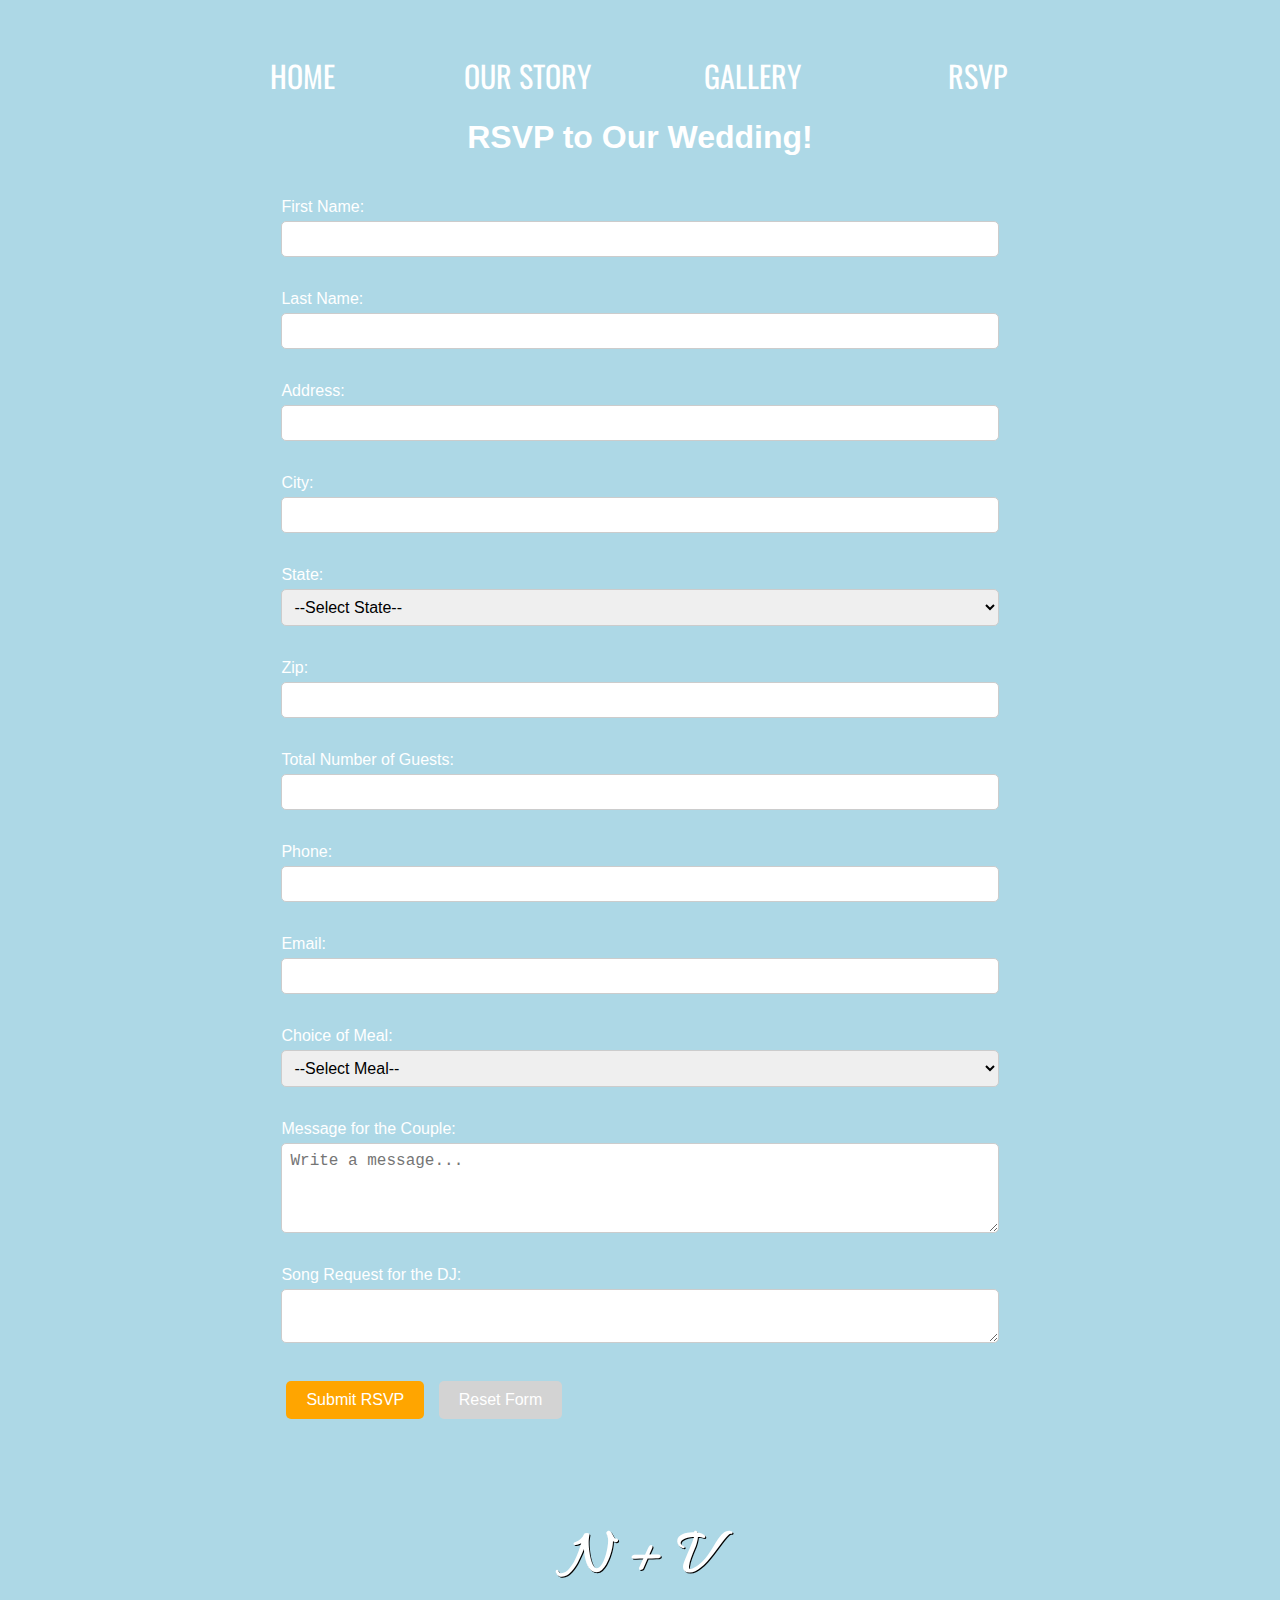
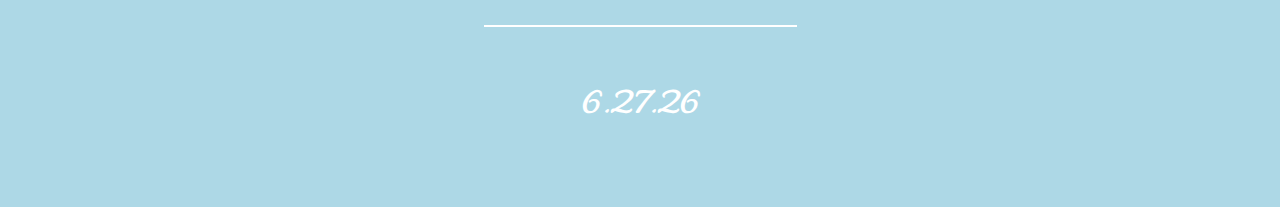
<file: RSVP.html>
<html> 

<head> 
    <title> Ned + Victoria's Wedding Website - RSVP </title>
    <link rel="stylesheet" href="style2.css">
    <link href="https://fonts.googleapis.com/css2?family=Allura&display=swap" rel="stylesheet">
    <script src="script.js"></script>
    <link href="https://fonts.googleapis.com/css2?family=Oswald:wght@200..700&display=swap" rel="stylesheet">
    
</head>

<body> 
<center>
    

    <div id="nav">
    <a href="index.html"> HOME </a>
    <a href="OurStory.html"> OUR STORY </a>
    <a href="Gallery.html"> GALLERY </a>
    <a href="RSVP.html"> RSVP </a>
    </div>
    
    <h1> RSVP to Our Wedding! </h1>
    
    <form id="rsvpForm" onsubmit="return validateForm()">
        
        First Name: <input type="text" id="firstName" required>
        <br><br>
        Last Name: <input type="text" id="lastName" required>
        <br><br>
        Address: <input type="text" id="address" required>
        <br><br>
        City: <input type="text" id="city" required>
        <br><br>
        State: 
        <select id="state" required>
            <option value="">--Select State--</option>
            <option value="AL">AL</option>
            <option value="AK">AK</option>
            <option value="AZ">AZ</option>
            <option value="AR">AR</option>
            <option value="CA">CA</option>
            <option value="CO">CO</option>
            <option value="CT">CT</option>
            <option value="DE">DE</option>
            <option value="FL">FL</option>
            <option value="GA">GA</option>
            <option value="HI">HI</option>
            <option value="ID">ID</option>
            <option value="IL">IL</option>
            <option value="IN">IN</option>
            <option value="IA">IA</option>
            <option value="KS">KS</option>
            <option value="KY">KY</option>
            <option value="LA">LA</option>
            <option value="ME">ME</option>
            <option value="MD">MD</option>
            <option value="MA">MA</option>
            <option value="MI">MI</option>
            <option value="MN">MN</option>
            <option value="MS">MS</option>
            <option value="MO">MO</option>
            <option value="MT">MT</option>
            <option value="NE">NE</option>
            <option value="NV">NV</option>
            <option value="NH">NH</option>
            <option value="NJ">NJ</option>
            <option value="NM">NM</option>
            <option value="NY">NY</option>
            <option value="NC">NC</option>
            <option value="ND">ND</option>
            <option value="OH">OH</option>
            <option value="OK">OK</option>
            <option value="OR">OR</option>
            <option value="PA">PA</option>
            <option value="RI">RI</option>
            <option value="SC">SC</option>
            <option value="SD">SD</option>
            <option value="TN">TN</option>
            <option value="TX">TX</option>
            <option value="UT">UT</option>
            <option value="VT">VT</option>
            <option value="VA">VA</option>
            <option value="WA">WA</option>
            <option value="WV">WV</option>
            <option value="WI">WI</option>
            <option value="WY">WY</option>
        </select>
        <br><br>
        
        Zip: <input type="text" id="zip" required>
        <br><br>
        Total Number of Guests: <input type="number" id="guests" required min="1">
        <br><br>
        Phone: <input type="tel" id="phone" required>
        <br><br>
        Email: <input type="email" id="email" required>
        <br><br>

        Choice of Meal: 
        <select id="meal" required>
            <option value="">--Select Meal--</option>
            <option value="steak">Steak</option>
            <option value="chicken">Chicken</option>
            <option value="salmon">Salmon</option>
            <option value="pasta">Pasta</option>
        </select><br><br>

        Message for the Couple:
        <textarea id="message" rows="4" cols="50" placeholder="Write a message..."></textarea><br><br>

        Song Request for the DJ:
        <textarea id="song" rows="2" cols="50" placeholder="Add a song...">
        </textarea>
        <br><br>

        <button type="submit">Submit RSVP</button>
        <button type="reset">Reset Form</button>
        
    </form>

    <div id="confirmation"></div>    
    
    <h3> N + V </h3>
    <hr>
    <h4> 6.27.26 </h4>
    
</center>
</body>
</html>
</file>
<file: style2.css>
body {
    font-family: "Science Gothic", sans-serif;
    background-color: lightblue;
    text-align: center;
    padding: 10px;
}

#nav {
    width: 900px;
    height: 60px;
    margin-top: 20px;
}

#nav a {
    width: 225px;
    height: 45px;
    display: inline-block;
    float: left;
    font-size: 30px;
    font-family: "Oswald", sans-serif;
    padding-top: 15px;
    text-decoration: none;
    text-transform: uppercase;
    color: white;
}

#nav a:hover {
    background-color: lightskyblue;
    text-decoration: underline;
}

h1 {
    color: white;
}

h3 {
    font-family: "Allura", cursive;
    font-size: 60px;
    color: white; 
    text-shadow: 1px 1px black;
}

h4 {
    font-family: "Allura", cursive;
    font-size: 40px;
    color: white; 
}

hr {
    width: 25%;
    margin-top: -30px;
    border: 1px solid white;
}

form {
    background-image: url('https://codehs.com/uploads/c41630f4927835c3df7cf2e0d42f2242');
    background-size: cover;
    background-position: center;
    padding: 20px;
    border-radius: 10px;
    display: inline-block;
    text-align: left;
    color: white;
}

input, select, textarea {
    width: 100%;
    padding: 8px;
    margin-top: 5px;
    margin-bottom: 15px;
    border-radius: 5px;
    border: 1px solid #ccc;
    font-size: 16px;

}

button {
    padding: 10px 20px;
    margin: 5px;
    font-size: 16px;
    cursor: pointer;
    border-radius: 5px;
    border: none;
    color: white;
}

button[type="submit"] {
    background-color: orange;
}

button[type="submit"]:hover {
    background-color: darkorange;
}

button[type="reset"] {
    background-color: lightgray;
}

button[type="reset"]:hover {
    background-color: darkgray;
}

#confirmation {
    margin-top: 30px;
    font-size: 20px;
    color: darkgreen;
}
</file>
